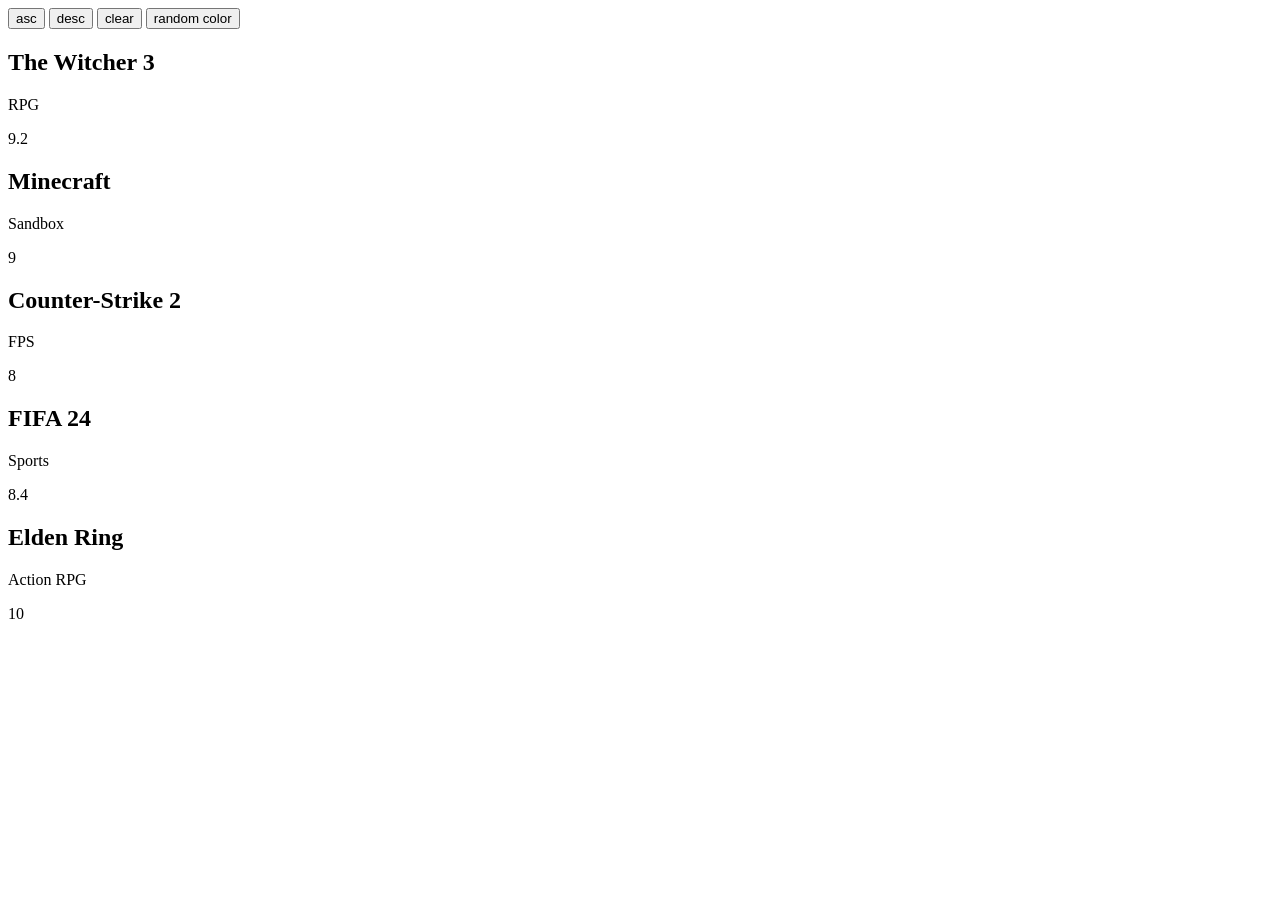
<file: js-10/index.html>
<!doctype html>
<html lang="en">
  <head>
    <meta charset="UTF-8" />
    <meta name="viewport" content="width=device-width, initial-scale=1.0" />
    <title>Document</title>
  </head>
  <body>
    <button id="asc">asc</button>
    <button id="desc">desc</button>
    <button id="clr">clear</button>
    <button id="color">random color</button>
    <main id="main" style="width: 100%;height: 100%;"></main>

    <script src="./j-script.js"></script>
  </body>
</html>
</file>
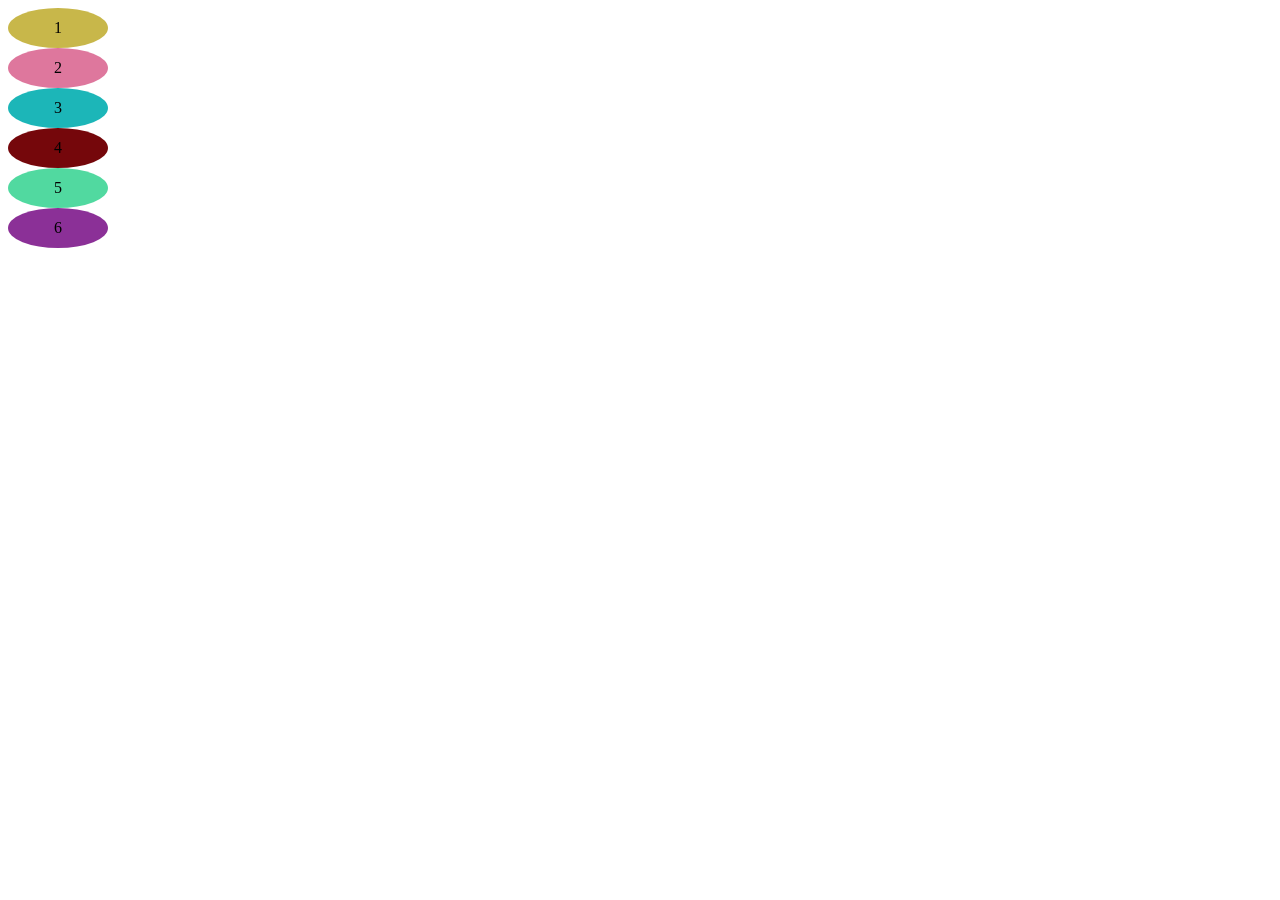
<file: js-11/index.html>
<!doctype html>
<html lang="en">
  <head>
    <meta charset="UTF-8" />
    <meta name="viewport" content="width=device-width, initial-scale=1.0" />
    <title>Document</title>
    <style>
      .circle{
        width: 100px;
        height: 40px;
        border-radius: 50%;
        display: flex;
        justify-content: center;
        align-items: center;
      }
    </style>
  </head>
  <body>

    <div class="circles" id="circles"></div>

    <script src="./j-script.js"></script>
  </body>
</html>
</file>
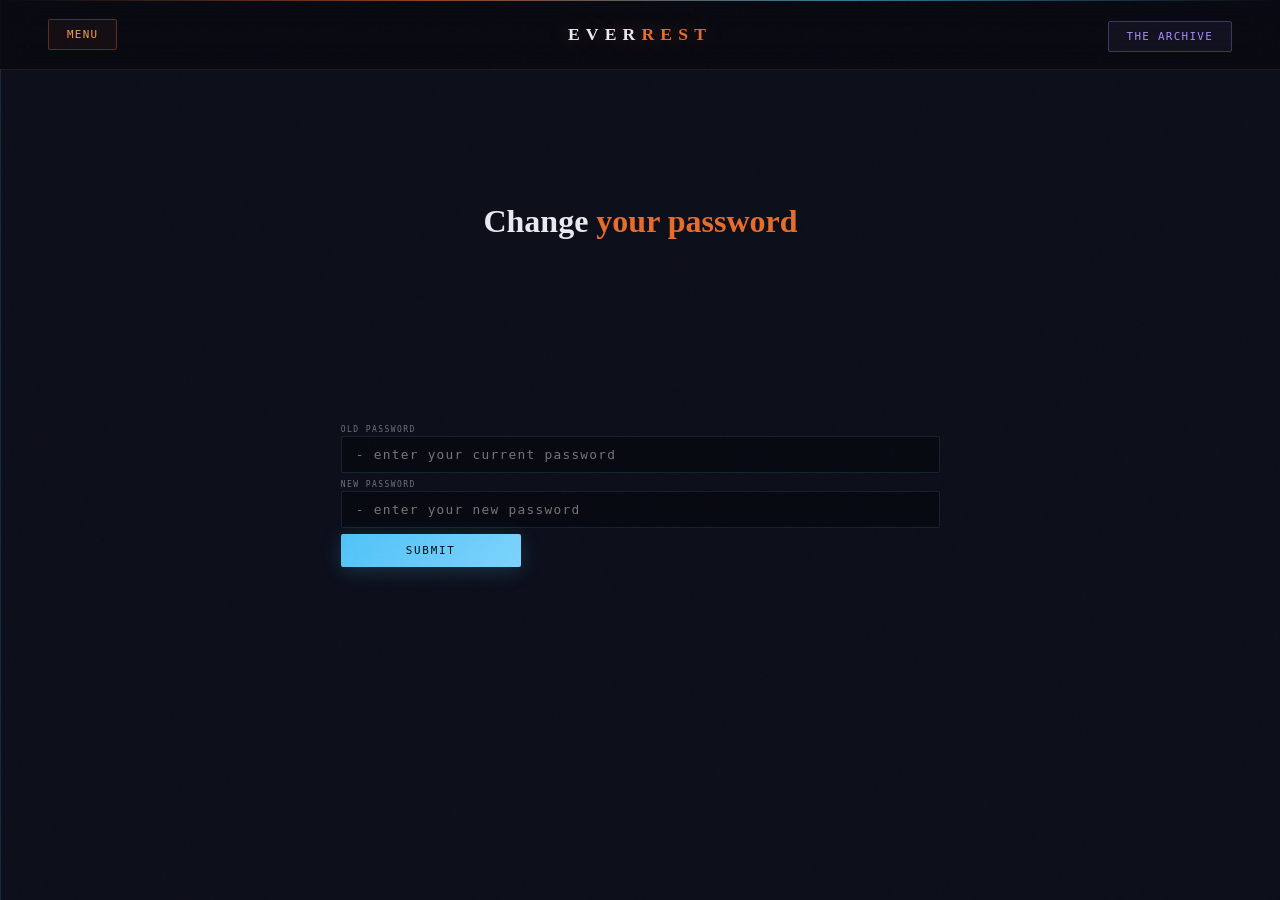
<file: everrest/htmls/ChangePass.html>
<!doctype html>
<html lang="en">
  <head>
    <meta charset="UTF-8" />
    <meta name="viewport" content="width=device-width, initial-scale=1.0" />
    <title>Document</title>
    <link rel="stylesheet" href="../css/common.css" />
    <link rel="stylesheet" href="../css/ChangePass.css" />
  </head>
  <body>
    <header>
      <nav class="nav-left">
        <a href="../index.html" class="nav-btn signup" id="sup"> menu </a>
      </nav>
      <a href="index.html" class="wordmark">EVER<span>REST</span></a>
      <nav class="nav-right">
        <a href="https://everrest.educata.dev">The Archive</a>
      </nav>
    </header>
    <div class="change-pass hide" id="PassChnDiv">
      <div class="PassHead">
        <h3>Change <span>your password</span></h3>
      </div>
      <div class="wrapper">
        <form action="" id="form">
          <label for="OldPass">old password</label>
          <input
            type="text"
            id="OldPass"
            placeholder="- enter your current password"
            required
          />
          <p class="HidePass">password is wrong</p>
          <label for="NewPass"> new password</label>
          <input
            type="text"
            id="NewPass"
            placeholder="- enter your new password"
            required
          />
          <button type="submit" class="btn-submit">Submit</button>
        </form>
      </div>
    </div>
    <script src="../jss/ChangePass.js"></script>
  </body>
</html>
</file>
<file: everrest/css/common.css>
*,
*::before,
*::after {
  box-sizing: border-box;
  margin: 0;
  padding: 0;
}
:root {
  --void: #07080f;
  --abyss: #0d0e1a;
  --deep: #12132a;
  --surface: #1a1b2e;
  --ember: #e86b2a;
  --ember2: #f0a050;
  --soul: #4fc3f7;
  --soul2: #7dd3fc;
  --rune: #a78bfa;
  --text: #c8ccd8;
  --text-dim: #6b7280;
  --text-bright: #e8eaf0;
  --border: rgba(232, 107, 42, 0.15);
}
.hide {
  display: none;
}
html {
  scroll-behavior: smooth;
}
body {
  background: var(--void);
  color: var(--text);
  font-family: "Rajdhani", sans-serif;
  font-weight: 400;
  min-height: 100vh;
  overflow-x: hidden;
}
body::before {
  content: "";
  position: fixed;
  inset: 0;
  background-image: url("data:image/svg+xml,%3Csvg viewBox='0 0 256 256' xmlns='http://www.w3.org/2000/svg'%3E%3Cfilter id='noise'%3E%3CfeTurbulence type='fractalNoise' baseFrequency='0.9' numOctaves='4' stitchTiles='stitch'/%3E%3C/filter%3E%3Crect width='100%25' height='100%25' filter='url(%23noise)' opacity='0.035'/%3E%3C/svg%3E");
  pointer-events: none;
  z-index: 9999;
  opacity: 0.5;
}
.bg-ambient {
  position: fixed;
  inset: 0;
  pointer-events: none;
  z-index: 0;
}
.bg-ambient::before {
  content: "";
  position: absolute;
  top: -20%;
  left: -10%;
  width: 60%;
  height: 60%;
  background: radial-gradient(
    ellipse,
    rgba(232, 107, 42, 0.06) 0%,
    transparent 65%
  );
  animation: drift1 18s ease-in-out infinite alternate;
}
.bg-ambient::after {
  content: "";
  position: absolute;
  bottom: -10%;
  right: -5%;
  width: 55%;
  height: 55%;
  background: radial-gradient(
    ellipse,
    rgba(79, 195, 247, 0.05) 0%,
    transparent 65%
  );
  animation: drift2 22s ease-in-out infinite alternate;
}
.bg-grid {
  position: fixed;
  inset: 0;
  pointer-events: none;
  z-index: 0;
  background-image:
    linear-gradient(rgba(79, 195, 247, 0.025) 1px, transparent 1px),
    linear-gradient(90deg, rgba(79, 195, 247, 0.025) 1px, transparent 1px);
  background-size: 60px 60px;
  mask-image: radial-gradient(ellipse at center, black 20%, transparent 80%);
}

/* HEADER */
header {
  position: fixed;
  top: 0;
  left: 0;
  right: 0;
  z-index: 100;
  height: 70px;
  display: flex;
  align-items: center;
  justify-content: space-between;
  padding: 0 3rem;
  background: rgba(7, 8, 15, 0.75);
  backdrop-filter: blur(16px);
  border-bottom: 1px solid var(--border);
}
header::before {
  content: "";
  position: absolute;
  top: 0;
  left: 0;
  right: 0;
  height: 1px;
  background: linear-gradient(
    90deg,
    transparent,
    var(--ember),
    var(--soul),
    transparent
  );
  opacity: 0.6;
}
.nav-left {
  display: flex;
  align-items: center;
  gap: 0.5rem;
}
.nav-btn {
  font-family: "Share Tech Mono", monospace;
  font-size: 0.68rem;
  letter-spacing: 0.12em;
  text-transform: uppercase;
  text-decoration: none;
  padding: 8px 18px;
  border-radius: 2px;
  transition: all 0.25s;
}
.nav-btn.signup {
  color: var(--ember2);
  border: 1px solid rgba(232, 107, 42, 0.35);
  background: rgba(232, 107, 42, 0.06);
}
.nav-btn.signup:hover {
  background: rgba(232, 107, 42, 0.15);
  border-color: var(--ember);
  color: #fff;
  box-shadow: 0 0 16px rgba(232, 107, 42, 0.2);
}
.nav-btn.signin {
  color: var(--soul2);
  border: 1px solid rgba(79, 195, 247, 0.3);
  background: rgba(79, 195, 247, 0.05);
}
.nav-btn.signin:hover {
  background: rgba(79, 195, 247, 0.12);
  border-color: var(--soul);
  color: #fff;
  box-shadow: 0 0 16px rgba(79, 195, 247, 0.2);
}
.nav-sep {
  font-family: "Share Tech Mono", monospace;
  font-size: 0.7rem;
  color: var(--text-dim);
  opacity: 0.4;
}
.wordmark {
  position: absolute;
  left: 50%;
  transform: translateX(-50%);
  font-family: "Cinzel", serif;
  font-size: 1.1rem;
  font-weight: 700;
  letter-spacing: 0.35em;
  text-transform: uppercase;
  text-decoration: none;
  color: var(--text-bright);
  text-shadow: 0 0 20px rgba(232, 107, 42, 0.4);
  pointer-events: none;
}
.wordmark span {
  color: var(--ember);
}
.nav-right a {
  font-family: "Share Tech Mono", monospace;
  font-size: 0.68rem;
  letter-spacing: 0.12em;
  text-transform: uppercase;
  text-decoration: none;
  color: var(--rune);
  border: 1px solid rgba(167, 139, 250, 0.3);
  background: rgba(167, 139, 250, 0.06);
  padding: 8px 18px;
  border-radius: 2px;
  transition: all 0.25s;
}
.nav-right a:hover {
  background: rgba(167, 139, 250, 0.15);
  border-color: var(--rune);
  color: #fff;
  box-shadow: 0 0 16px rgba(167, 139, 250, 0.2);
}

/* HERO */
.hero {
  position: relative;
  z-index: 1;
  min-height: 100vh;
  display: flex;
  align-items: center;
  padding-top: 70px;
  overflow: hidden;
}
.hero-inner {
  max-width: 1200px;
  margin: 0 auto;
  padding: 0 3rem;
  display: grid;
  grid-template-columns: 1fr 1fr;
  gap: 4rem;
  align-items: center;
  width: 100%;
}
.hero-text {
  animation: fadeUp 1s ease both;
}
.rune-tag {
  font-family: "Share Tech Mono", monospace;
  font-size: 0.6rem;
  letter-spacing: 0.25em;
  text-transform: uppercase;
  color: var(--ember);
  margin-bottom: 1.5rem;
  display: flex;
  align-items: center;
  gap: 0.75rem;
}
.rune-tag::before {
  content: "⬡";
  font-size: 0.8rem;
  animation: spin 8s linear infinite;
}
h1 {
  font-family: "Cinzel", serif;
  font-size: clamp(2.8rem, 4.5vw, 5rem);
  font-weight: 700;
  line-height: 1.05;
  color: var(--text-bright);
  margin-bottom: 1.5rem;
}
h1 .ember {
  color: var(--ember);
  text-shadow: 0 0 20px rgba(232, 107, 42, 0.5);
}
h1 .soul {
  color: var(--soul);
  text-shadow: 0 0 20px rgba(79, 195, 247, 0.5);
}
.hero-desc {
  font-size: 1.1rem;
  font-weight: 300;
  line-height: 1.8;
  color: var(--text-dim);
  max-width: 42ch;
  margin-bottom: 2.5rem;
}
.hero-actions {
  display: flex;
  gap: 1rem;
  align-items: center;
  flex-wrap: wrap;
}
.btn-primary {
  font-family: "Share Tech Mono", monospace;
  font-size: 0.7rem;
  letter-spacing: 0.15em;
  text-transform: uppercase;
  text-decoration: none;
  color: var(--void);
  background: linear-gradient(135deg, var(--ember), var(--ember2));
  padding: 14px 32px;
  border-radius: 2px;
  transition: all 0.3s;
  box-shadow: 0 4px 20px rgba(232, 107, 42, 0.3);
}
.btn-primary:hover {
  box-shadow: 0 4px 30px rgba(232, 107, 42, 0.5);
  transform: translateY(-1px);
}
.btn-ghost {
  font-family: "Share Tech Mono", monospace;
  font-size: 0.68rem;
  letter-spacing: 0.12em;
  text-transform: uppercase;
  text-decoration: none;
  color: var(--soul2);
  border: 1px solid rgba(79, 195, 247, 0.3);
  padding: 13px 28px;
  border-radius: 2px;
  transition: all 0.25s;
}
.btn-ghost:hover {
  background: rgba(79, 195, 247, 0.08);
  border-color: var(--soul);
}
/* FOOTER */
footer {
  position: relative;
  z-index: 1;
  background: var(--abyss);
  border-top: 1px solid var(--border);
  padding: 2rem 3rem;
  display: flex;
  justify-content: space-between;
  align-items: center;
}
footer::before {
  content: "";
  position: absolute;
  top: 0;
  left: 0;
  right: 0;
  height: 1px;
  background: linear-gradient(
    90deg,
    transparent,
    var(--ember),
    var(--soul),
    transparent
  );
  opacity: 0.3;
}
.footer-left {
  font-family: "Cinzel", serif;
  font-size: 0.85rem;
  letter-spacing: 0.2em;
  color: var(--text-dim);
}
.footer-left span {
  color: var(--ember);
}
.footer-right {
  font-family: "Share Tech Mono", monospace;
  font-size: 0.58rem;
  letter-spacing: 0.12em;
  color: var(--text-dim);
  text-transform: uppercase;
}

@keyframes fadeUp {
  from {
    opacity: 0;
    transform: translateY(24px);
  }
  to {
    opacity: 1;
    transform: translateY(0);
  }
}
@keyframes fadeIn {
  from {
    opacity: 0;
  }
  to {
    opacity: 1;
  }
}
@keyframes rotate {
  from {
    transform: rotate(0deg);
  }
  to {
    transform: rotate(360deg);
  }
}
@keyframes pulse-core {
  0%,
  100% {
    opacity: 0.85;
    transform: scale(1);
  }
  50% {
    opacity: 1;
    transform: scale(1.08);
  }
}
@keyframes drift1 {
  from {
    transform: translate(0, 0);
  }
  to {
    transform: translate(5%, 8%);
  }
}
@keyframes drift2 {
  from {
    transform: translate(0, 0);
  }
  to {
    transform: translate(-6%, -5%);
  }
}
@keyframes spin {
  from {
    transform: rotate(0deg);
  }
  to {
    transform: rotate(360deg);
  }
}

@media (max-width: 960px) {
  .hero-inner {
    grid-template-columns: 1fr;
    text-align: center;
  }
  .hero-sigil {
    height: 300px;
  }
  .hero-desc {
    margin: 0 auto 2rem;
  }
  .hero-actions {
    justify-content: center;
  }
  .stats-inner {
    grid-template-columns: repeat(2, 1fr);
  }
  .feature-grid {
    grid-template-columns: 1fr;
  }
  header {
    padding: 0 1.5rem;
  }
  .wordmark {
    display: none;
  }
}
.filter-bar {
  display: grid;
  grid-template-columns: 1fr 1fr auto;
  gap: 0.75rem;
  margin-bottom: 0.75rem;
  padding: 1.25rem 1.5rem;
  background: var(--abyss);
  border: 1px solid var(--border);
  border-radius: 2px;
  position: relative;
}
.filter-bar::before {
  content: "";
  position: absolute;
  top: 0;
  left: 0;
  right: 0;
  height: 1px;
  background: linear-gradient(90deg, var(--ember), var(--soul), transparent);
  opacity: 0.4;
}
.filter-field {
  display: flex;
  flex-direction: column;
  gap: 0.35rem;
}
.filter-field label {
  font-family: "Share Tech Mono", monospace;
  font-size: 0.54rem;
  letter-spacing: 0.18em;
  text-transform: uppercase;
  color: var(--text-dim);
  display: flex;
  align-items: center;
  gap: 0.4rem;
}
.filter-field label::before {
  content: "//";
  color: var(--soul);
  opacity: 0.5;
  font-size: 0.5rem;
}
.filter-input {
  background: rgba(7, 8, 15, 0.8);
  border: 1px solid rgba(79, 195, 247, 0.15);
  border-radius: 2px;
  padding: 9px 12px;
  font-family: "Rajdhani", sans-serif;
  font-size: 0.95rem;
  color: var(--text-bright);
  outline: none;
  width: 100%;
  transition:
    border-color 0.2s,
    box-shadow 0.2s;
}
.filter-input::placeholder {
  color: rgba(107, 114, 128, 0.4);
  font-size: 0.85rem;
}
.filter-input:focus {
  border-color: var(--soul);
  box-shadow: 0 0 0 2px rgba(79, 195, 247, 0.08);
}
.filter-action {
  display: flex;
  align-items: flex-end;
}
.btn-filter {
  font-family: "Share Tech Mono", monospace;
  font-size: 0.62rem;
  letter-spacing: 0.12em;
  text-transform: uppercase;
  color: var(--void);
  background: linear-gradient(135deg, var(--soul), var(--soul2));
  border: none;
  padding: 0 22px;
  border-radius: 2px;
  cursor: pointer;
  height: 38px;
  white-space: nowrap;
  transition: all 0.25s;
  box-shadow: 0 4px 16px rgba(79, 195, 247, 0.2);
}
.btn-filter:hover {
  box-shadow: 0 4px 24px rgba(79, 195, 247, 0.4);
  transform: translateY(-1px);
}
.archive-error {
  font-family: "Share Tech Mono", monospace;
  font-size: 0.62rem;
  letter-spacing: 0.12em;
  text-transform: uppercase;
  color: #ff6b6b;
  border: 1px solid rgba(255, 107, 107, 0.2);
  background: rgba(255, 107, 107, 0.05);
  border-radius: 2px;
  padding: 0;
  max-height: 0;
  overflow: hidden;
  transition: all 0.3s ease;
  margin-bottom: 0;
}
.archive-error.visible {
  padding: 10px 16px;
  max-height: 60px;
  margin-bottom: 1rem;
}
.archive-error::before {
  content: "// ";
  opacity: 0.5;
}
.types-bar {
  display: flex;
  flex-wrap: wrap;
  gap: 0.5rem;
  margin-bottom: 1.5rem;
}
.type-btn {
  font-family: "Share Tech Mono", monospace;
  font-size: 0.56rem;
  letter-spacing: 0.12em;
  text-transform: uppercase;
  color: var(--text-dim);
  background: rgba(13, 14, 26, 0.8);
  border: 1px solid rgba(232, 107, 42, 0.15);
  padding: 6px 14px;
  border-radius: 2px;
  cursor: pointer;
  transition: all 0.2s;
}
.type-btn:hover {
  border-color: var(--ember);
  color: var(--ember2);
  background: rgba(232, 107, 42, 0.06);
}
.type-btn.active {
  background: rgba(232, 107, 42, 0.12);
  border-color: var(--ember);
  color: var(--ember2);
  box-shadow: 0 0 10px rgba(232, 107, 42, 0.1);
}
.quotes-grid {
  display: grid;
  grid-template-columns: repeat(2, 1fr);
  gap: 1px;
  background: var(--border);
  margin-bottom: 1.5rem;
  min-height: 200px;
}
.quote-card {
  background: var(--abyss);
  padding: 1.5rem;
  position: relative;
  overflow: hidden;
  transition: background 0.25s;
  animation: fadeUp 0.4s ease both;
}
.quote-card:hover {
  background: var(--surface);
}
.quote-card::before {
  content: "";
  position: absolute;
  top: 0;
  left: 0;
  width: 0;
  height: 3px;
  background: linear-gradient(90deg, var(--ember), var(--rune));
  transition: width 0.3s ease;
}
.quote-card:hover::before {
  width: 100%;
}
.quote-card-text {
  font-family: "Cinzel", serif;
  font-size: 0.95rem;
  font-style: italic;
  color: var(--text);
  line-height: 1.6;
  margin-bottom: 1rem;
}
.quote-card-meta {
  display: flex;
  justify-content: space-between;
  align-items: center;
  gap: 0.5rem;
}
.quote-card-author {
  font-family: "Share Tech Mono", monospace;
  font-size: 0.56rem;
  letter-spacing: 0.15em;
  text-transform: uppercase;
  color: var(--soul2);
}
.quote-card-author::before {
  content: "— ";
  color: var(--ember);
}
.quote-card-type {
  font-family: "Share Tech Mono", monospace;
  font-size: 0.5rem;
  letter-spacing: 0.12em;
  text-transform: uppercase;
  color: var(--rune);
  border: 1px solid rgba(167, 139, 250, 0.2);
  padding: 2px 8px;
  border-radius: 2px;
  white-space: nowrap;
}
.quotes-empty {
  grid-column: 1 / -1;
  display: flex;
  align-items: center;
  justify-content: center;
  padding: 4rem;
  font-family: "Share Tech Mono", monospace;
  font-size: 0.65rem;
  letter-spacing: 0.15em;
  text-transform: uppercase;
  color: var(--text-dim);
}
.quotes-empty::before {
  content: "// ";
  color: var(--ember);
}
.pagination-bar {
  display: flex;
  align-items: center;
  justify-content: center;
  gap: 0.4rem;
  flex-wrap: wrap;
  padding-bottom: 2rem;
}
.page-btn {
  font-family: "Share Tech Mono", monospace;
  font-size: 0.6rem;
  letter-spacing: 0.1em;
  color: var(--text-dim);
  background: rgba(13, 14, 26, 0.8);
  border: 1px solid var(--border);
  padding: 7px 13px;
  border-radius: 2px;
  cursor: pointer;
  min-width: 36px;
  text-align: center;
  transition: all 0.2s;
}
.page-btn:hover:not(:disabled) {
  border-color: var(--ember);
  color: var(--ember2);
  background: rgba(232, 107, 42, 0.06);
}
.page-btn.active {
  background: rgba(232, 107, 42, 0.15);
  border-color: var(--ember);
  color: var(--ember2);
}
.page-btn:disabled {
  opacity: 0.3;
  cursor: not-allowed;
}
.page-btn.nav {
  color: var(--soul2);
  border-color: rgba(79, 195, 247, 0.2);
  padding: 7px 16px;
}
.page-btn.nav:hover:not(:disabled) {
  border-color: var(--soul);
  color: var(--soul);
  background: rgba(79, 195, 247, 0.06);
}
.page-ellipsis {
  font-family: "Share Tech Mono", monospace;
  font-size: 0.6rem;
  color: var(--text-dim);
  padding: 0 4px;
}
@media (max-width: 768px) {
  .filter-bar {
    grid-template-columns: 1fr;
  }
  .quotes-grid {
    grid-template-columns: 1fr;
  }
}
</file>
<file: everrest/css/ChangePass.css>
.change-pass {
  width: 100%;
  height: 100vh;
  background: #0c0e1a;
  border-left: 1px solid rgba(79, 195, 247, 0.15);
  padding: 2.5rem;
  box-sizing: border-box;
  display: flex;
  flex-direction: column;
  justify-content: center;
  align-items: center;
  gap: 1.5rem;
  overflow-y: auto;
}
.wrapper {
  width: 50%;
  min-width: 250px;
  height: 50%;
  display: flex;
  flex-direction: column;
  justify-content: center;
  gap: 10px;
}
.wrapper input {
  width: 100%;
  box-sizing: border-box;
  background: rgba(7, 8, 15, 0.7);
  border: 1px solid rgba(79, 195, 247, 0.15);
  border-radius: 2px;
  padding: 10px 40px 10px 14px;
  font-family: "Share Tech Mono", monospace;
  font-size: 0.8rem;
  color: var(--text-bright);
  outline: none;
  letter-spacing: 0.1em;
  transition:
    border-color 0.2s,
    box-shadow 0.2s;
}
.wrapper label {
  font-family: "Share Tech Mono", monospace;
  font-size: 0.5rem;
  letter-spacing: 0.18em;
  text-transform: uppercase;
  color: var(--text-dim);
}
.HidePass {
  display: none;
}
.btn-submit {
  width: 30%;
  min-width: 30%;
  font-family: "Share Tech Mono", monospace;
  font-size: 0.68rem;
  letter-spacing: 0.16em;
  text-transform: uppercase;
  color: var(--void);
  background: linear-gradient(135deg, var(--soul), var(--soul2));
  border: none;
  padding: 10px;
  border-radius: 2px;
  cursor: pointer;
  margin-top: 0.4rem;
  transition: all 0.25s;
  box-shadow: 0 4px 20px rgba(79, 195, 247, 0.2);
}
.btn-submit:hover {
  box-shadow: 0 4px 30px rgba(79, 195, 247, 0.4);
  transform: translateY(-1px);
}
.PassHead h3 {
  font-family: "Cinzel", serif;
  font-size: clamp(2rem, 2vw, 1.3rem);
  font-weight: 700;
  color: var(--text-bright);
  margin-bottom: 1.5rem;
}

.PassHead h3 span {
  color: var(--ember);
}
</file>
